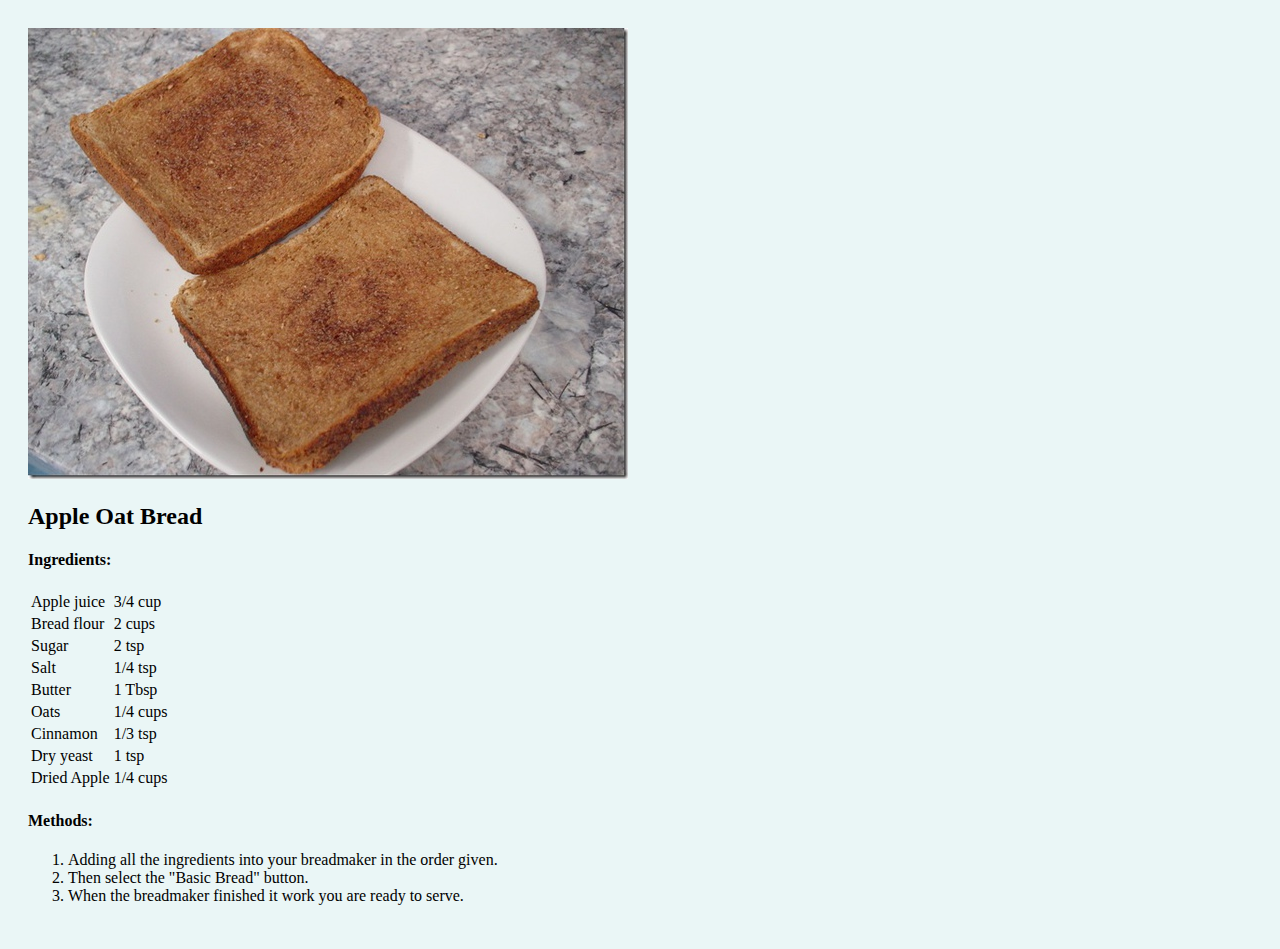
<file: recipes.html>
<!--
File: recipes.html
GUI Assignment: A subpage linked to the main page that contains some recipes for baking. 
Yingchi Lin, UMass Lowell Computer Science, yingchi_Lin@student.uml.edu
Copyright (c) 2022 by Yingchi. All rights reserved. May be freely copied or excerpted for educational purposes with credit to the author.
May 25, 2022
-->
<!DOCTYPE html>
<html lang="en">
  <head>
    <meta charset="utf-8">
    <title>title</title>
    <link rel="stylesheet" href="css/styles.css">
  </head>
  <body>
    <img src="images/bread.jpg">  
    <h2>Apple Oat Bread</h2>
    <h4>Ingredients:</h4>
    <table>
        <tr>
            <td>Apple juice</td>
            <td>3/4 cup</td>
        </tr>
        <tr>
            <td>Bread flour</td>
            <td>2 cups</td>
        </tr>
        <tr>
            <td>Sugar</td>
            <td>2 tsp</td>
        </tr>
        <tr>
            <td>Salt</td>
            <td>1/4 tsp</td>
        </tr>
        <tr>
            <td>Butter</td>
            <td>1 Tbsp</td>
        </tr>
        <tr>
            <td>Oats</td>
            <td>1/4 cups</td>
        </tr>
        <tr>
            <td>Cinnamon</td>
            <td>1/3 tsp</td>
        </tr>
        <tr>
            <td>Dry yeast</td>
            <td>1 tsp</td>
        </tr>
        <tr>
            <td>Dried Apple</td>
            <td>1/4 cups</td>
        </tr>
    </table>
    <h4>Methods:</h4>
    <ol>
        <li>Adding all the ingredients into your breadmaker in the order given.</li>
        <li>Then select the "Basic Bread" button.</li>
        <li>When the breadmaker finished it work you are ready to serve.</li>
    </ol>
  </body>
</html>
</file>
<file: css/styles.css>
/*
File: styles.css
GUI Assignment: A CSS file that linked to the main page which change the size of image and do some other styling to all html files. 
Yingchi Lin, UMass Lowell Computer Science, yingchi_Lin@student.uml.edu
Copyright (c) 2022 by Yingchi. All rights reserved. May be freely copied or excerpted for educational purposes with credit to the author.
May 25, 2022
*/

body {
    background-color: #EAF6F6;
    padding: 20px;
}

hr {
    background-color: #2F8F9D;
    border-style: none;
    height: 1px;
}


h3 {
    color: #570A57;
}

.my_picture {
    width: 200px;
    height: 200px;
    object-fit: cover;
}

.stars {
    background-color: darkgoldenrod;

}
</file>
